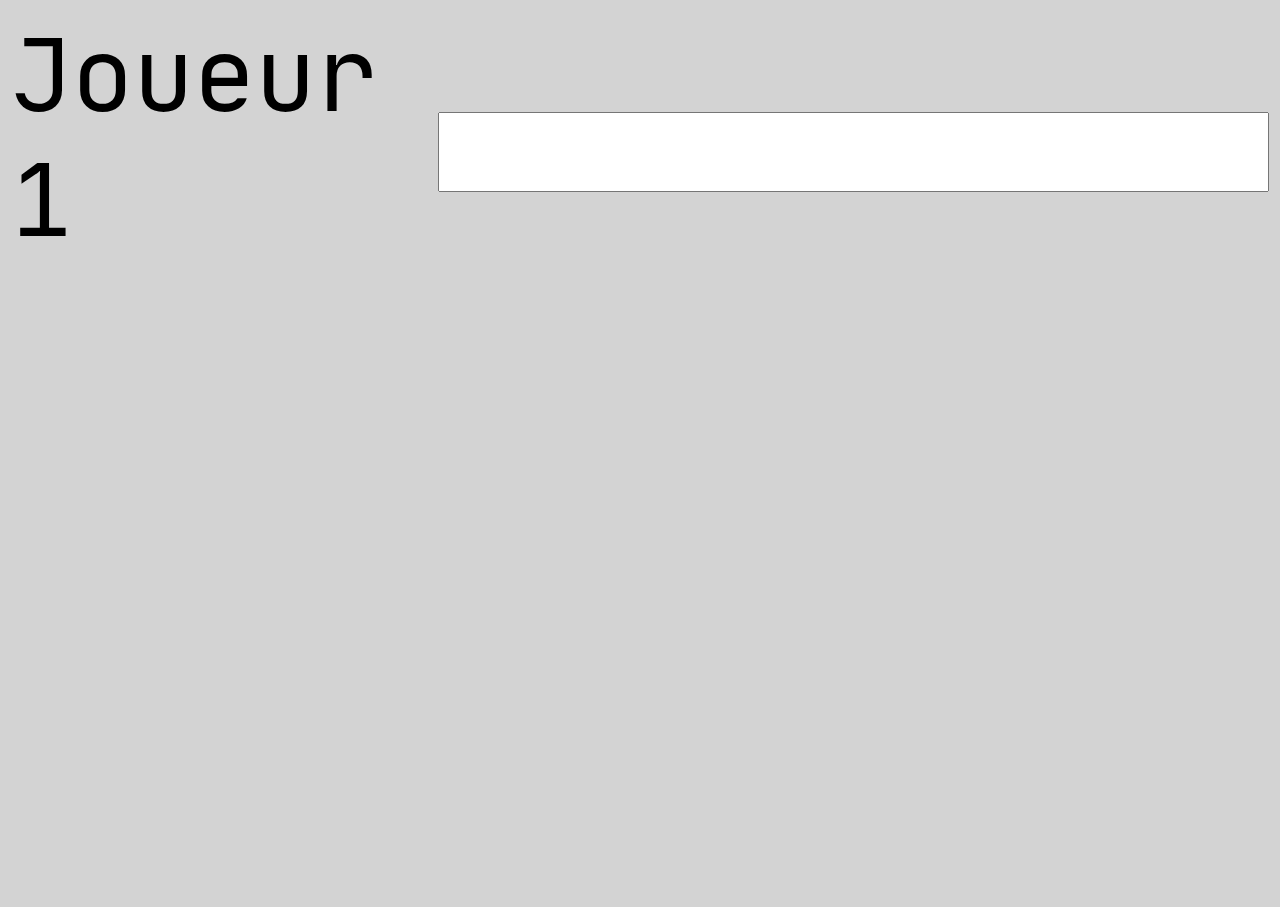
<file: index.html>
<!DOCTYPE html>
<html lang="en">
<head>
    <meta charset="UTF-8">
    <title>Title</title>
    <link href="css/base.css"
          rel="stylesheet"
          type="text/css"/>
    <link href="css/goodCorner.css"
          rel="stylesheet"
          type="text/css"/>
    <link href="css/darkNet.css"
          rel="stylesheet"
          type="text/css"/>
    <script src="js/misc.js"></script>
    <script src="js/scrap.js"></script>
    <script src="js/mainGame.js"></script>
    <script src="js/theDarkNet.js"></script>
    <script src="js/theGoodCorner.js"></script>
</head>
<body
>
<main id="screenStart">
    <table id="playersList">
        <tr>
            <td>Joueur 1</td>
            <td><input onkeydown="checkPlayer(event,this)" rank="0" type="text"></td>
        </tr>
    </table>
    <button class="hidden" id="btnStartGame" onclick="launchGame()">C'est parti !</button>
</main>
<main class="hidden" id="screenShared">
    <header>
        <div id="headerMainPage"> Nom du Joueur</div>
        <div>🔋</div>
    </header>
    <main class="hidden" id="screenMainPage">
        <main id="mainMainPage">
            <img alt="Icon The Good Corner" class="appIcon" onclick="launchAppTGC(getCurrentPlayer())"
                 src="img/theGoodCorner.png">
            <img alt="Icon The Dark Net" class="appIcon" onclick="launchAppTDN(getCurrentPlayer())"
                 src="img/theDarkNet.png">
        </main>
    </main>
    <main class="hidden" id="screenDarkNet">
        <header id="headerDarkNet">TAR Browser</header>
        <div class="modal-content" id="modalContent"></div>
        <div class="modal" id="screenDarkNetIndex">
            <p>Voulez-vous utiliser les services obscurs du darknet pour seulement 15 € ?</p>
            <button onclick="confirmPayment()">Payer</button>
            <button onclick="confirmPayment(true)">Annuler</button>
        </div>
        <table id="tablePlayers"></table>
    </main>
    <main class="hidden" id="screenGoodCorner">
        <header id="headerGoodCorner">The Good Corner</header>
        <main id="mainGoodCorner">
            <table id="tableOffers"></table>
        </main>
    </main>
    <footer>
        <button id="btnReturn" onclick="closeCurrentApp();">⬅️</button>
        <button id="btnNextPlayer" onclick="switchNextPlayer();">➡️</button>
    </footer>
</main>
</body
>
</html>
</file>
<file: css/base.css>
@font-face {
    font-family: "JetBrains Mono";
url("JetBrainsMono-Regular.eot");
    src: url('JetBrainsMono-Regular.woff');
}

body {
    font-family: "JetBrains Mono", monospace;
    -webkit-user-select: none;
    -moz-user-select: none;
    -ms-user-select: none;
    user-select: none;
    background-color: lightgray;
    overflow: hidden;
    font-size: 8vw;
}

input[type="text"] {
    text-align: center;
    font-size: 5vw;
}

table {
    width: 100%;
}

.hidden {
    display: none !important;
}

.nonClickable {
    pointer-events: none;
    filter: grayscale(100%);
    -webkit-filter: grayscale(100%);
    -moz-filter: grayscale(100%);
}

.appIcon {
    cursor: pointer;
    margin: 2vh;
}

#screenStart,
#screenShared {
    height: 99vh;
    width: 100%;
    background-color: lightgray;
    position: relative;
}

#screenShared > header {
    height: 5vh;
    display: flex;
    justify-content: space-between;
    color: white;
    background-color: black;
}

#screenShared > footer {
    height: 3vh;
    width: 100%;
    position: absolute;
    bottom: 0;
    display: flex;
    justify-content: space-between;
    color: white;
    background-color: black;
}

button{
    font-size:0.875em;
    display:block;
    left:-60px;
    margin-top:35px;
    width:100%;
}

#btnReturn, #btnNextPlayer {
    -webkit-appearance: button;
    -webkit-writing-mode: horizontal-tb !important;
    text-rendering: auto;
    color: buttontext;
    letter-spacing: normal;
    word-spacing: normal;
    text-transform: none;
    text-indent: 0px;
    text-shadow: none;
    display: inline-block;
    text-align: center;
    align-items: flex-start;
    cursor: default;
    background-color: buttonface;
    box-sizing: border-box;
    margin: 0em;
    font: 400 13.3333px Arial;
    padding: 1px 6px;
    border-width: 2px;
    border-style: outset;
    border-color: buttonface;
    border-image: initial;
    width: 10vw;
    font-size: 4vw;
}
</file>
<file: css/goodCorner.css>
#screenGoodCorner > header {
    background-color: darkgreen;
    color: white;
    font-weight: bold;
    height: 5vh;
}

.pieceIcon {
    width: 5vh;
    height: 5vh;
}
</file>
<file: css/darkNet.css>
#screenDarkNet > header {
    background-color: rebeccapurple;
    color: white;
    font-weight: bold;
    height: 5vh;
}

.anonymousIcon {
    position: absolute;
    z-index: -1;
    top: 50%;
    transform: translate(0, -50%);
    width: 100%;
    opacity: 20%;
}

.modal {
    text-align: center;
    position: absolute; /* Stay in place */
    z-index: 2; /* Sit on top */
    left: 50%;
    top: 50%;
    transform: translate(-50%, -50%);
    width: 80%; /* Full width */
    height: 50%; /* Full height */
    background-color: black; /* Fallback color */
    color: green;
    font-family: "Noto Mono", monospace;
}

.modal-content {
    background-color: rgba(0, 0, 0, 0.4);
    text-align: center;
    position: absolute; /* Stay in place */
    top: 2vh;
    left: 0;
    z-index: 2; /* Sit on top */
    width: 100%; /* Full width */
    height: 85vh; /* Full height */
}
</file>
